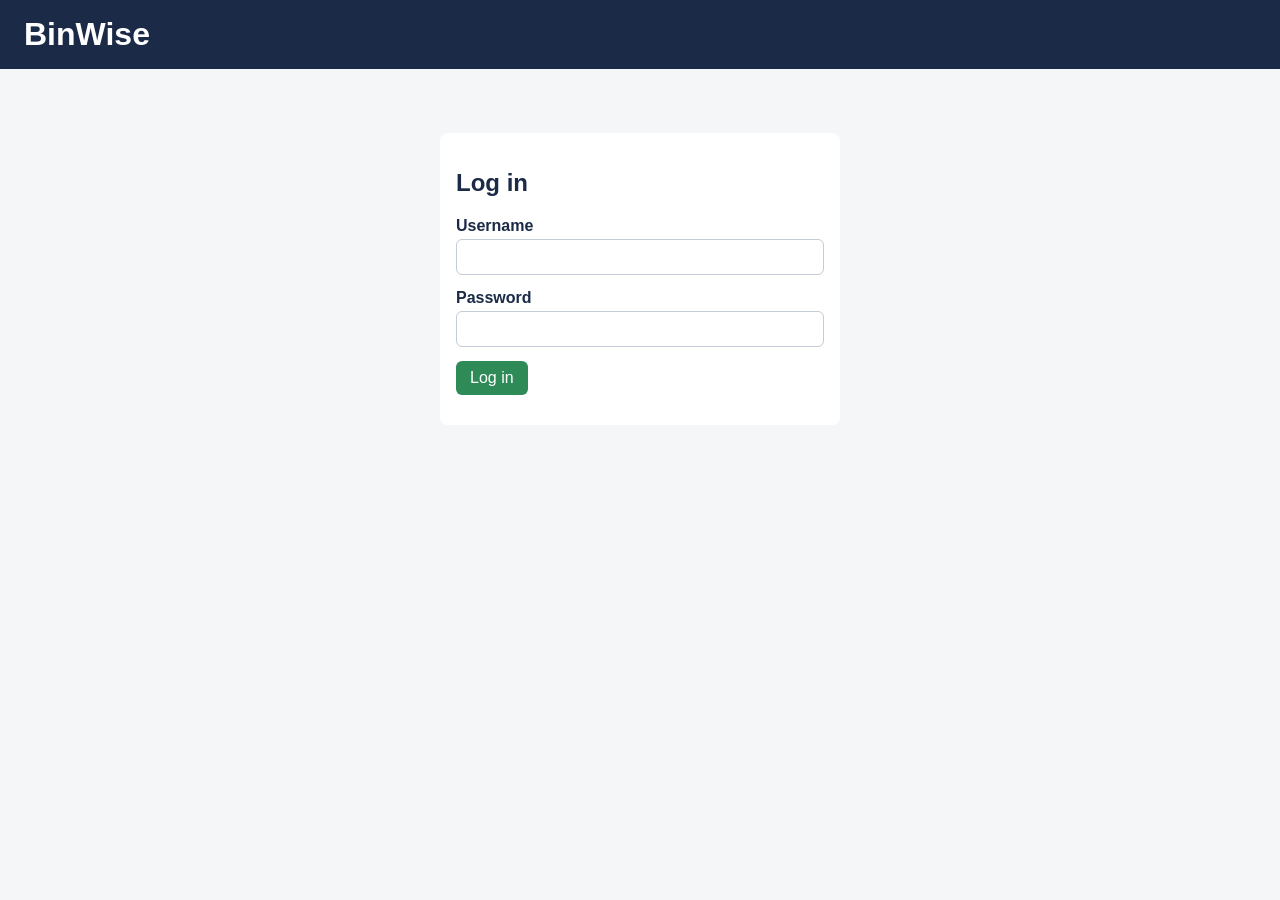
<file: web/index.html>
<!DOCTYPE html>
<html lang="en">
<head>
  <meta charset="UTF-8">
  <meta name="viewport" content="width=device-width, initial-scale=1.0">
  <title>BinWise | Council dashboard</title>
  <link rel="stylesheet" href="css/style.css">
  <!-- defer makes the JavaScript run after the page has loaded -->
  <script src="js/script.js" defer></script>
</head>
<body data-page="dashboard">
  <header>
    <div class="top-bar">
      <h1>BinWise</h1>
      <p class="user-bar"><span id="userName"></span> <button type="button" id="logout" class="secondary">Log out</button></p>
    </div>
  </header>

  <!-- Menu on the left, page content on the right -->
  <div class="layout">
    <nav><a href="index.html" id="nav-dashboard" class="active">Dashboard</a><a href="report.html" id="nav-report">Fly-Tech report</a><a href="support.html" id="nav-support">Support</a><a href="drop.html" id="nav-simulator">Robobin simulator</a><a href="settings.html" id="nav-settings">Settings</a></nav>

  <main>
    <section>
      <h2>Bin status</h2>
      <div class="table-wrap">
        <table>
          <thead><tr>
            <th>Bin</th><th>Location</th>
            <th>Recycling</th><th>General waste</th><th>Food waste</th><th>Liquids</th><th>Hazardous</th>
            <th>Last emptied</th>
          </tr></thead>
          <tbody id="binRows"></tbody>
        </table>
      </div>
    </section>

    <section>
      <h2>Alerts</h2>
      <div class="table-wrap">
        <table>
          <thead><tr><th>Since</th><th>Bin</th><th>Compartment</th><th>Fill level</th><th>Action</th></tr></thead>
          <tbody id="alertRows"></tbody>
        </table>
      </div>
    </section>
  </main>
  </div>
</body>
</html>
</file>
<file: web/css/style.css>
/* ---------- Page ---------- */

body {
  font-family: Arial, sans-serif;
  margin: 0;
  background: #f4f6f8;
  color: #1b2a47;
}
main {
  max-width: 1100px;
  margin: 0 auto;
  padding: 24px 16px;
}
main.narrow {
  max-width: 640px;
}
section {
  background: #fff;
  border-radius: 8px;
  padding: 16px;
  margin-bottom: 20px;
}
.note {
  color: #5b6b82;
  font-size: 0.9rem;
}

/* ---------- Header, menu on the left, and page layout ---------- */

header {
  background: #1b2a47;
  color: #fff;
  padding: 16px 24px;
}
header h1 {
  margin: 0;
}
.layout {
  display: flex;                  /* menu on the left, page content on the right */
  min-height: calc(100vh - 72px);
}
.layout main {
  flex: 1;
  min-width: 0;                   /* lets wide tables scroll instead of pushing the page */
}
nav {
  visibility: hidden;   /* shown by script.js once it knows which pages this user can open */
  display: flex;
  flex-direction: column;
  gap: 6px;
  width: 200px;
  flex-shrink: 0;
  box-sizing: border-box;
  padding: 20px 12px;
  background: #fff;
  border-right: 1px solid #e3e7ed;
}
nav a {
  color: #1b2a47;
  text-decoration: none;
  padding: 10px 12px;
  border-radius: 6px;
}
nav a:hover {
  background: #f4f6f8;
}
nav a.active {
  background: #e9f1ec;
  font-weight: bold;
  border-left: 4px solid #2e8b57;
}

/* On a phone the menu goes above the page as a row of links */
@media (max-width: 760px) {
  .layout {
    flex-direction: column;
    min-height: 0;
  }
  nav {
    width: auto;
    flex-direction: row;
    flex-wrap: wrap;
    padding: 8px;
    border-right: 0;
    border-bottom: 1px solid #e3e7ed;
  }
}

/* Name of the person logged in, and Log out, on the right of the header */
.top-bar {
  display: flex;
  justify-content: space-between;
  align-items: center;
  flex-wrap: wrap;
  gap: 8px;
}
.user-bar {
  margin: 0;
  font-size: 0.9rem;
  color: #cfd8e6;
}
.user-bar button {
  margin-left: 8px;
  padding: 4px 10px;
  font-size: 0.85rem;
}

/* Login page: a small box in the middle */
main.login {
  max-width: 400px;
  margin-top: 40px;
}

/* ---------- Tables ---------- */

.table-wrap {
  overflow-x: auto;   /* the table scrolls sideways on a phone */
}
table {
  width: 100%;
  border-collapse: collapse;
}
th,
td {
  text-align: left;
  padding: 8px;
  border-bottom: 1px solid #e3e7ed;
}
th.num,
td.num {
  text-align: right;
}
tr.level-100 td {
  color: #c0392b;
  font-weight: bold;
}

/* ---------- Compartment fill: a small bar and the % ---------- */

td.comp {
  white-space: nowrap;
}
td.comp.amber {
  color: #9a6b00;
  font-weight: bold;
}
td.comp.red {
  color: #c0392b;
  font-weight: bold;
}
.mini {
  display: inline-block;
  width: 54px;
  height: 10px;
  background: #e3e7ed;
  border-radius: 5px;
  overflow: hidden;
  vertical-align: middle;
  margin-right: 6px;
}
.mini span {
  display: block;
  height: 100%;
}

/* One colour per compartment, used by the bars and the Robobin screen */
.recycling { background: #2e8b57; }
.general   { background: #7a8699; }
.food      { background: #8d6e63; }
.liquids   { background: #2f80ed; }
.hazardous { background: #c0392b; }

/* ---------- Buttons ---------- */

button {
  background: #2e8b57;
  color: #fff;
  border: 0;
  border-radius: 6px;
  padding: 8px 14px;
  font-size: 1rem;
  cursor: pointer;
}
button:hover {
  background: #256f46;
}
button:disabled {
  opacity: 0.5;
  cursor: not-allowed;
}
button.secondary {
  background: #fff;
  color: #1b2a47;
  border: 1px solid #c3ccd8;
}
button:focus-visible,
input:focus-visible,
select:focus-visible,
textarea:focus-visible {
  outline: 3px solid #e0a100;   /* easy to see when using the keyboard */
  outline-offset: 2px;
}
.actions {
  display: flex;
  flex-wrap: wrap;
  gap: 8px;
  align-items: end;
}

/* ---------- Forms (same error pattern as the W3S2 sign-up form) ---------- */

.form-group {
  margin-bottom: 14px;
}
.form-group label {
  display: block;
  font-weight: bold;
  margin-bottom: 4px;
}
.form-group label.check {
  font-weight: normal;
}
input[type="text"],
input[type="password"],
input[type="number"],
input[type="date"],
select,
textarea {
  width: 100%;
  box-sizing: border-box;
  padding: 8px;
  border: 1px solid #c3ccd8;
  border-radius: 6px;
  font: inherit;
}
input[type="range"] {
  width: 100%;
}
.error-message {
  display: none;
  color: #c0392b;
  font-size: 0.85rem;
  margin-top: 4px;
}
.form-group.error input,
.form-group.error select,
.form-group.error textarea {
  border-color: #c0392b;
}
.form-group.error .error-message {
  display: block;
}

/* Report filters sit side by side */
.filters {
  display: grid;
  grid-template-columns: repeat(auto-fit, minmax(150px, 1fr));
  gap: 12px;
  align-items: end;
}

/* ---------- Two columns (simulator and support), one on a phone ---------- */

.two-col {
  display: grid;
  grid-template-columns: 1fr 1fr;
  gap: 20px;
  align-items: start;
}
@media (max-width: 760px) {
  .two-col {
    grid-template-columns: 1fr;
  }
}

/* ---------- Robobin simulator ---------- */

.presets {
  display: flex;
  flex-wrap: wrap;
  gap: 8px;
  margin-bottom: 16px;
}
.preset {
  background: #e9f1ec;
  color: #1b2a47;
  border: 1px solid #2e8b57;
  font-size: 0.9rem;
  padding: 6px 10px;
}
.preset:hover {
  background: #d3e6db;
}
.screen {
  border-radius: 12px;
  padding: 24px;
  color: #fff;
  min-height: 90px;
}
.screen.waiting {
  background: #1b2a47;   /* before an item is dropped; then it takes the compartment colour */
}
.screen strong {
  display: block;
  font-size: 1.4rem;
  margin-bottom: 6px;
}
.steps {
  padding-left: 20px;
  line-height: 1.5;
}

/* ---------- Support requests ---------- */

.tickets {
  list-style: none;
  padding: 0;
  margin: 0;
}
.ticket {
  border: 1px solid #e3e7ed;
  border-radius: 8px;
  padding: 10px 12px;
  margin-bottom: 10px;
}
.pill {
  display: inline-block;
  font-size: 0.75rem;
  padding: 2px 8px;
  border-radius: 10px;
  background: #e3e7ed;
  margin-left: 4px;
}
.urgency-high {
  background: #f8d0d0;
  color: #8e1f15;
}
.urgency-medium {
  background: #ffe7b3;
  color: #6b4a00;
}
</file>
